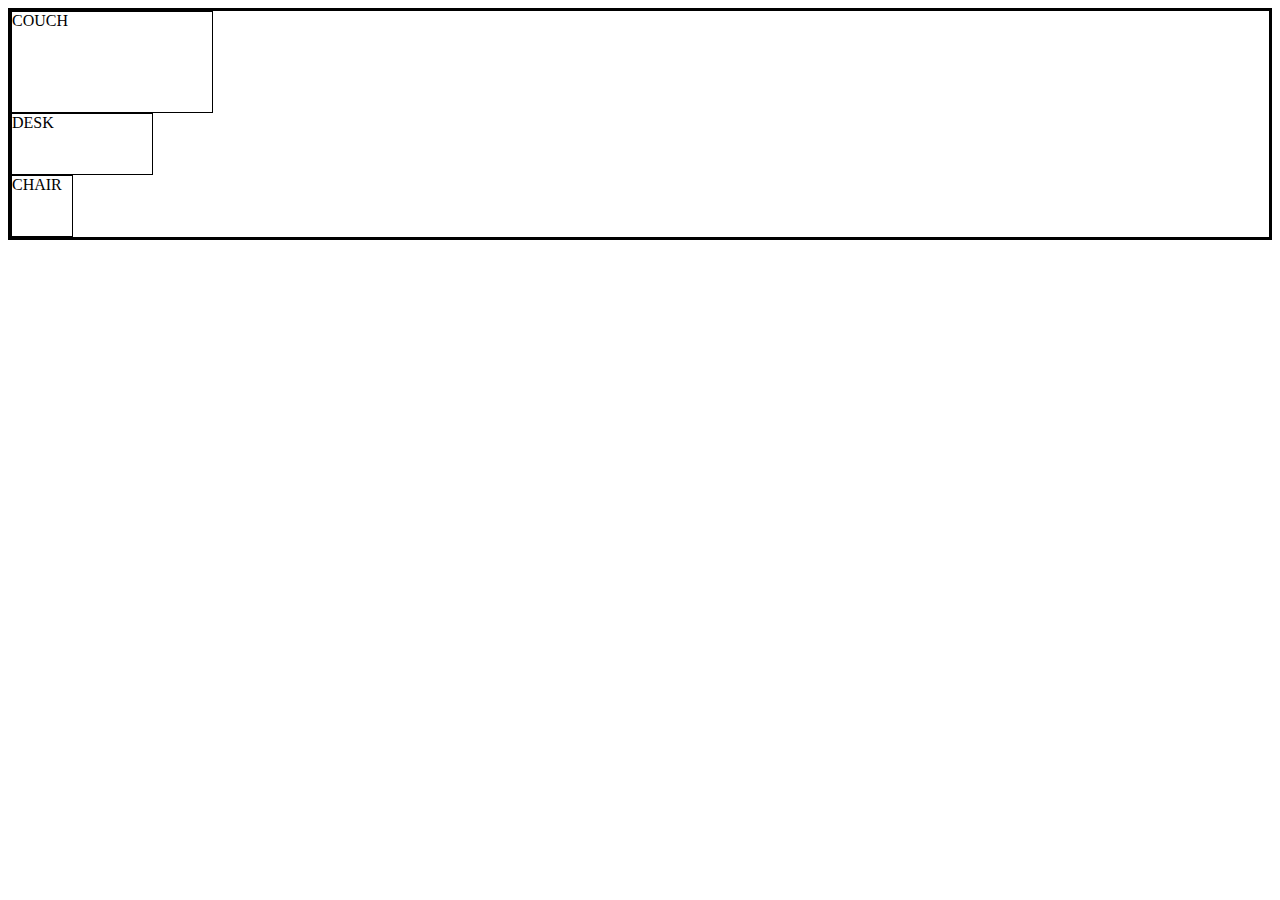
<file: css_tutorial/index.html>
<!DOCTYPE html>
<html lang="en-us">
	<head>
		<title>Room Layout</title>
		<style>
			.room {
				border: 3px solid black;
			}
			.furniture {
				border: 1px solid black;
			}
			.couch {
				height: 100px; width:200px;
			}
			.desk {
				height: 60px; width:140px;
			}
			.chair {
				height: 60px; width: 60px;
			}

			#living_room {}
			#main_couch {}
			#work_desk {}
			#work_chair {}
		</style>
	</head>
	<body>
		<div id="living_room" class="room">
			<div id="main_couch" class="furniture couch">COUCH</div>
			<div id="work_desk" class="furniture desk">DESK</div>
			<div id="work_chair" class="furniture chair">CHAIR</div>
		</div>
	</body>
</html>
</file>
